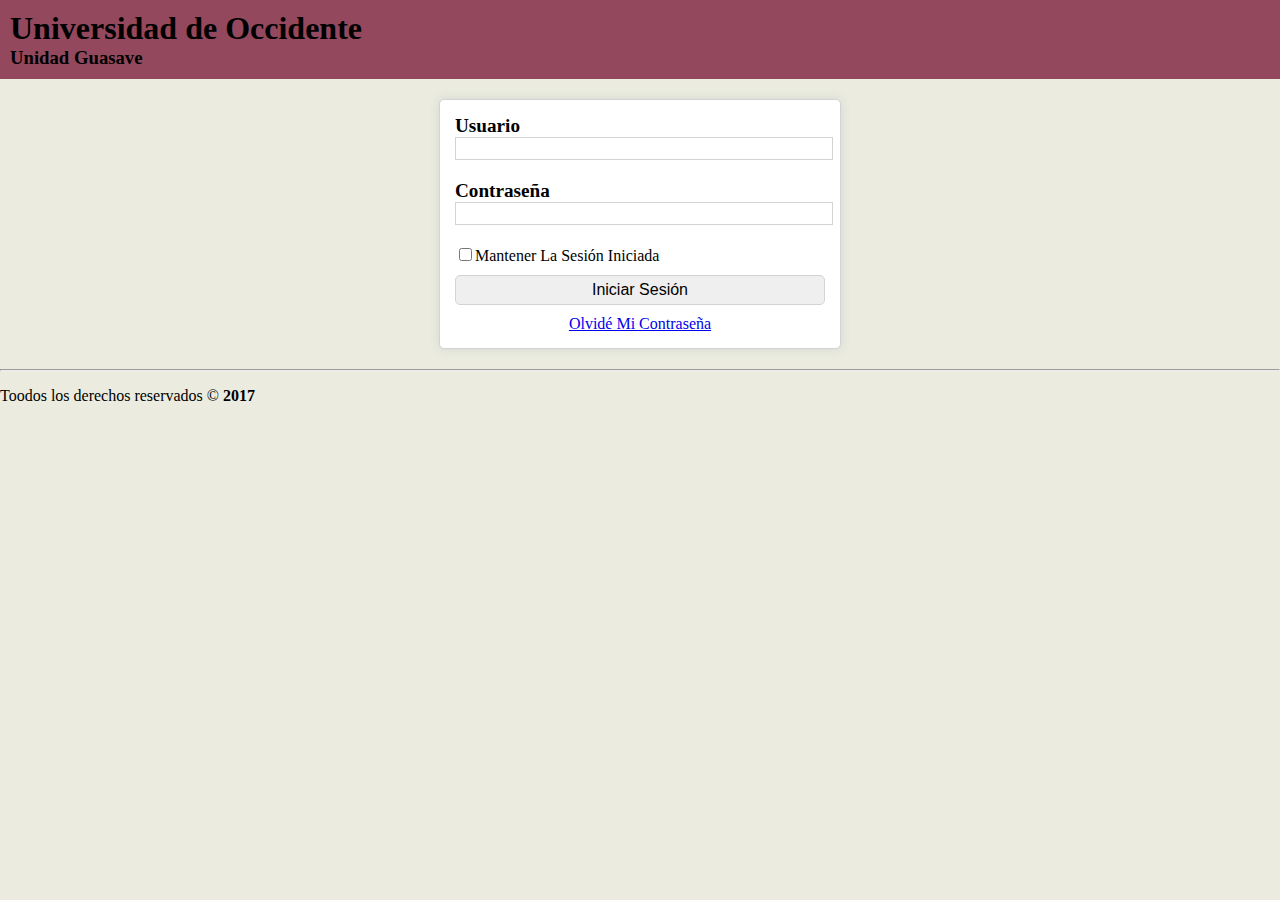
<file: index.html>
<!DOCTYPE html>
<html lang="en">
<head>
    <meta charset="UTF-8">
    <title>Titulo</title>
    <link rel="stylesheet" href="css/styles.css">

</head>
<body>
    <header id="encabezado">
        <h1>Universidad de Occidente</h1>
        <h3>Unidad Guasave</h3>
    </header>
    <main id="contenido">
        <div id="login-form">
        <form> 
            <div id="login-form-msg" class="error oculto"></div>
            <div class="control">
                <label for="txtUsuario" class="negrita">Usuario</label><br>
                <input type="text" name="txtUsuario" id="txtUsuario" class="input" required>

                <div class="error oculto"> Este Campo es Obligatorio</div>
            </div>
            <div class="control">
                <label for="txtPass" class="negrita">Contraseña</label><br>
                <input type="password" name="txtPass" id="txtPass" required> 
                <div class="error oculto"> Este Campo es Obligatorio</div>
            </div>
            <label class="block">
                <input type="checkbox" name="remember" id="remember">Mantener La Sesión Iniciada
            </label>
            <button id="login-button">Iniciar Sesión</button>
            <!--<button type="submit">Iniciar Sesión</button>-->
        </form>
        <a href="lost.html" class="text-center block"> Olvidé Mi Contraseña</a>
         </div>        
    </main>
    <footer id="pie">
        <hr>
        <p>Toodos los derechos reservados &copy;<span class="negrita"> 2017</span></p>
    </footer>
    <!--main>figure>img[src="#" alt="text alt" width=960 height=320]+legend{texto de la imagen}-->
    <!--header>h1{Universidad de OCcidente}+h3{Unidad Guasave}-->
    <!-- TODO agregar codigo html-->
    <script src="js/jquery-3.1.1.js"></script>
    <script src="js/app.js"></script>
</body>
</html>
</file>
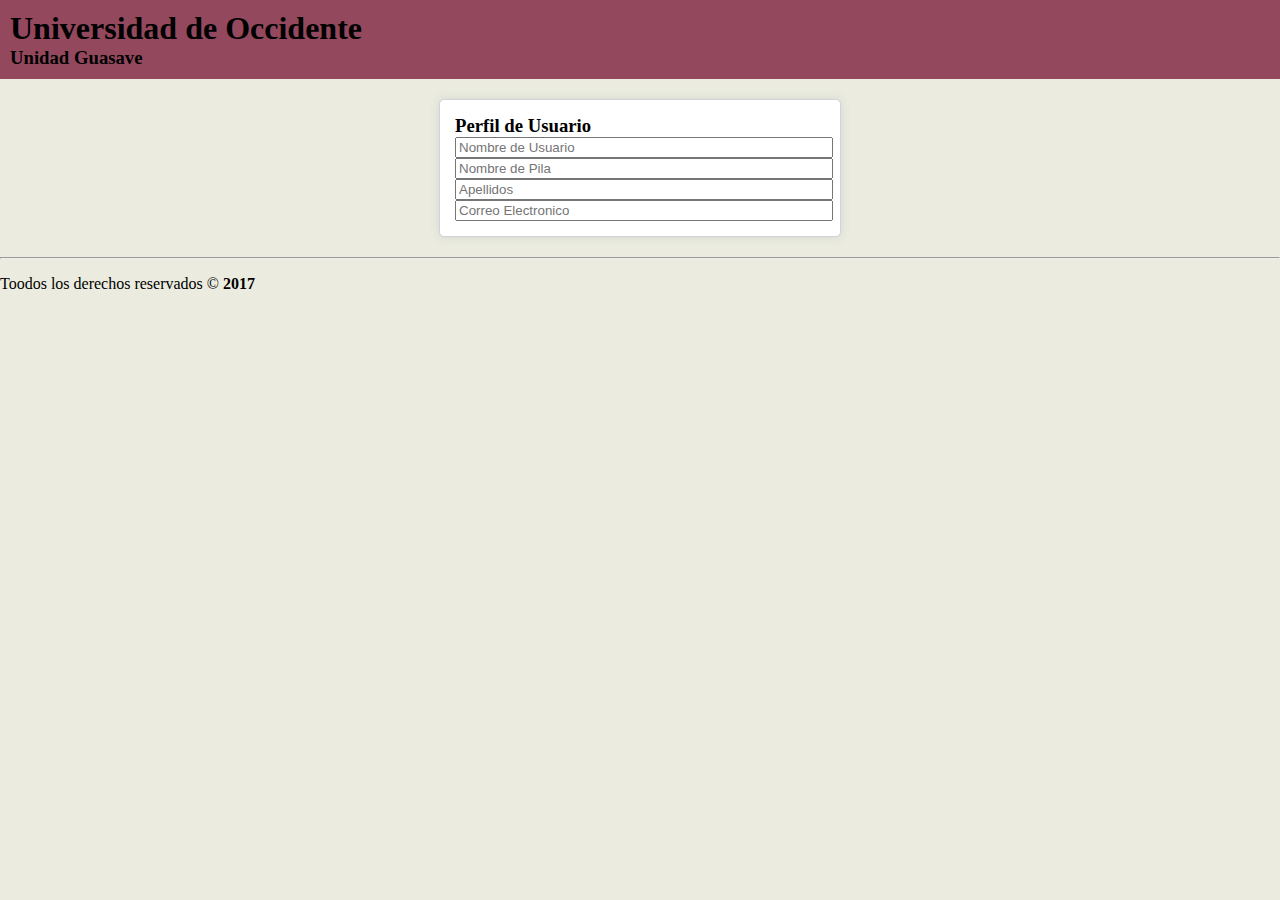
<file: perfil.html>
<!DOCTYPE html>
<html lang="en">
<head>
    <meta charset="UTF-8">
    <title>Perfil del Usuario</title>
    <link rel="stylesheet" href="css/styles.css">
</head>
<body>
    <header id="encabezado">
        <h1>Universidad de Occidente</h1>
        <h3>Unidad Guasave</h3>
    </header>
    <main id="contenido">
        
        <form id="profile-form" class="form">
            <h3>Perfil de Usuario</h3>
            <input type="hidden" id="user-id">
            <!--input[type=text name=username id=username required placeholder='Nombre de Usuario']-->
            <input type="text" name="username" id="username" required placeholder="Nombre de Usuario">
            <input type="text" name="nombre" id="nombre" required placeholder="Nombre de Pila">
            <input type="text" name="apellidos" id="apellidos" required placeholder="Apellidos">
            <input type="text" name="email" id="email" required placeholder="Correo Electronico">
        
        </form>
    </main>
    
    <footer id="pie">
        <hr>
        <p>Toodos los derechos reservados &copy;<span class="negrita"> 2017</span></p>
    </footer>
    <script src="js/jquery-3.1.1.js"></script>    
    <script>
        $('#userid').val(sessionStorage.userid);
        $('#username').val(sessionStorage.username);
        $('#nombre').val(sessionStorage.nombre);
        $('#apellidos').val(sessionStorage.apellidos);
        $('#email').val(sessionStorage.email);
    </script>
</body>
</html>
</file>
<file: css/styles.css>
/*reglas CSS*/
/*tipo etiqueta*/
body,h1,h2,h3,h4,h5,h6
{
    margin: 0;
    padding: 0;
    border: 0;

}
body
 {
     background-color: #ebecdf;
 }
/*tipo ID*/
#encabezado
{
    background-color: #93485E;
    padding: 10px;
    color:#000;
}
#login-form
{
    width: 370px;
    margin: 20px auto;
    padding: 15px;

    background-color: white;
    border: 1px solid lightgray;
    border-radius: 5px;
    box-shadow: 0 0 10px lightgray;
}

#profile-form
{
    width: 370px;
    margin: 20px auto;
    padding: 15px;
}

.form 
{
     background-color: white;
    border: 1px solid lightgray;
    border-radius: 5px;
    box-shadow: 0 0 10px lightgray;
}
#profile-form *
{
    display: block;
    width: 100%;
}
#loggin-form .input
{
    width: 98%;
    font-size: 1em;
}
#login-form .control
{
    margin-bottom: 20px;
}
#login-form .control label
{
    font-size: 1.2em;
}
#login-form button
{
    border: 1px solid lightgray;
    padding: 5px 10px;
    border-radius: 5px;
    font-size: 1em;
    width: 100%;
    margin: 10px 0;
}

/* tipo clase*/
.negrita 
{
    font-weight: bold;
}
.block
{
    display: block;
}
.inline-block
{
    display: inline-block;
}
.control input
{
    padding: 3px;
    width: 100%;
    border: 1px solid lightgray;
}
.text-center
{
    text-align: center;
}
.error {
    color: red;
    background-color: #ffcccc;
    border: 1px solid #ff8080;
    border-radius: 3px;
    padding: 5px;
}
.oculto {
    display: none;
}
</file>
